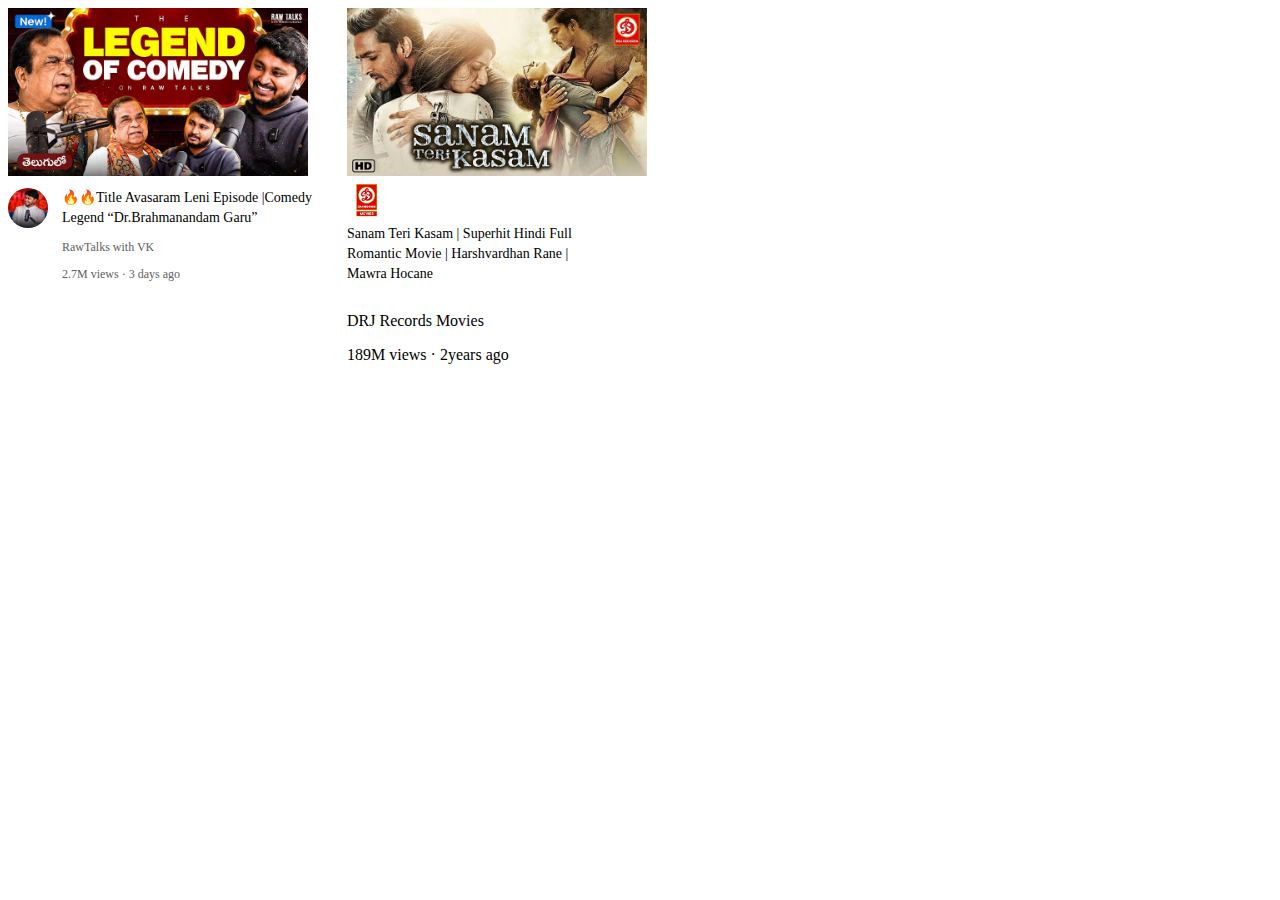
<file: exercise1.html>
<!DOCTYPE html>
<html>
    <head>
<title>youtube.com</title>
<style>
    .video-preview{
        display: inline-block;
        width:300px;
        vertical-align: top;
        margin-right: 15px;
    }
    .class2{
        display: inline-block;
        width:400px;
        margin-left: 20px;
        vertical-align: top;
    }
    .class3{
        display: inline-block;
        width:300px;
       margin-left: 20px;
       vertical-align: top;
    }
    .thumbnail-row {
        margin-bottom: 12px;
      }
      .video-author {
        margin-bottom: 4px;
      }  
   
    .channelpicture{
        display:inline-block;
        width:50px;
        vertical-align: top;
    }
    .videoInfo{
        display:inline-block;
        width:200px;
    }
    .video-author,
      .video-stats {
        font-size: 12px;
        color: rgb(96, 96, 96);
      }
      .video-title {
        margin-top: 0;
       width:250px;
        
        font-size: 14px;
        
        line-height: 20px;
        margin-bottom: 12px;

      
      }
      .profile-picture {
        width: 40px;
        border-radius: 50px;
        display: inline-block;
       
      }
      .thumbnail {
        width: 300px;
        display: block;
      }
</style>
    </head>
    <body>
       
        <div class="video-preview" >
          <div class="thumbnail-row">
            <img class="thumbnail"  src="bramhanadam.png">
          </div>
          <div>
            <div class="channelpicture">
              <img class="profile-picture" src="channelProfile.png">
            </div>
            
            <div class="videoInfo"> 
              <p class="video-title">🔥🔥Title Avasaram Leni Episode |Comedy Legend “Dr.Brahmanandam Garu”</p>
            
            
              <p class="video-author">RawTalks with VK</p>
            
              <p class="video-stats">2.7M views &middot; 3 days ago</p>
            </div>
        </div>  
     </div>
<div class="class2">
<div>
<img style="width:300px" src="sanam.png">
</div>
<div>
<div>
    <img style="display: inline-block;width:40px;margin-left: 0px;"src="channels4_profile.png">
</div>
<div class="videoInfo">
    <p style="display: inline-block;vertical-align: top;width:250px;margin-top: 0px;line-height: 20px;margin-bottom: 12px;font-size: 14px;">Sanam Teri Kasam | Superhit Hindi Full Romantic Movie | Harshvardhan Rane | Mawra Hocane</p>
    <p>DRJ Records Movies </p>
    <p>189M views &middot; 2years ago</p>
</div>
</div>
</div>         
    </body>
</html>
</file>
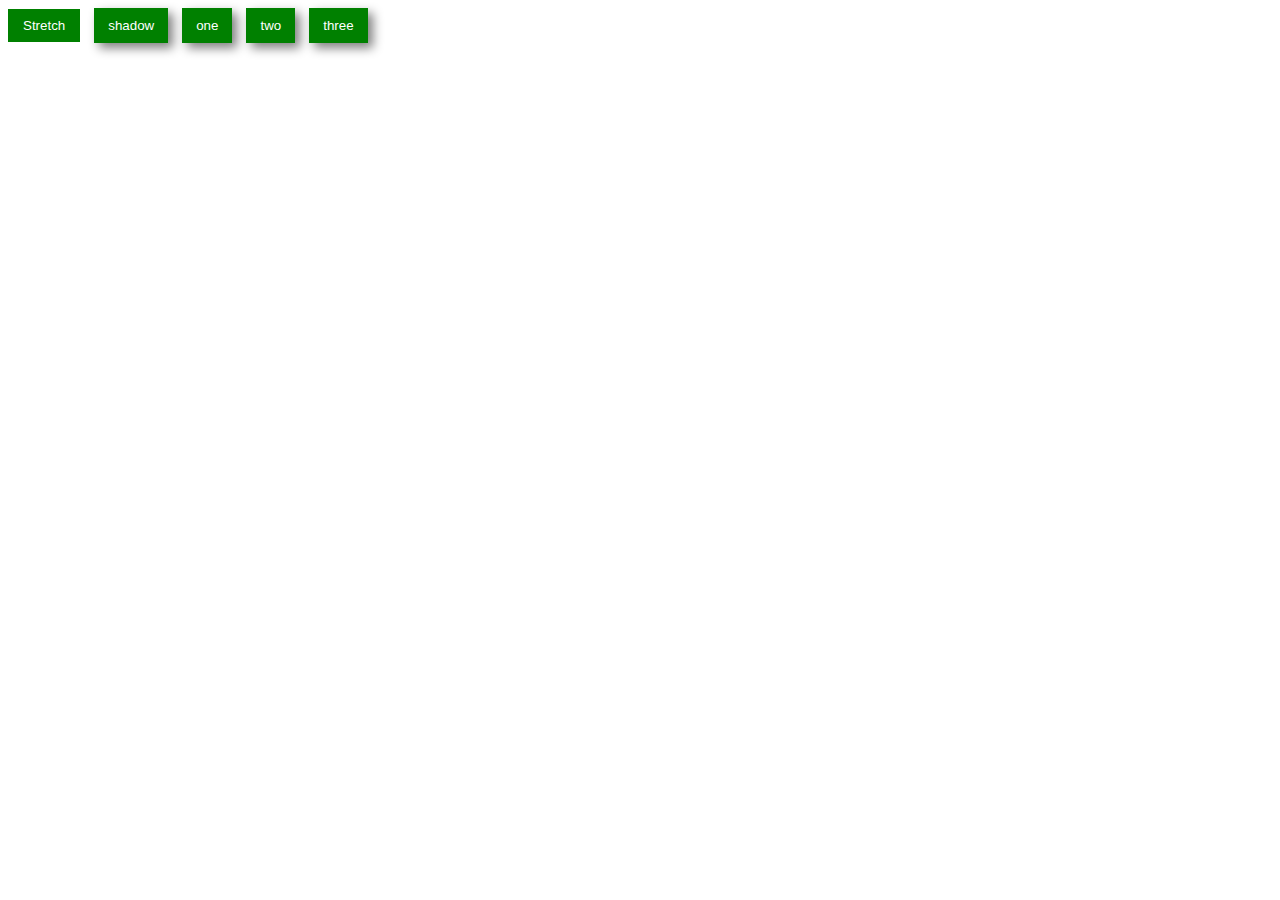
<file: exercise2.html>
<!DOCTYPE html>
 <html>
<head>
    <title>exercise2</title>


<style>
    .stretch{
        background-color: green;
        color:white;
        padding-left: 15px;
        padding-right: 15px;
        padding-top: 9px;
        padding-bottom: 9px;
        border: none;
       
        transition:padding-left 1s,padding-right 1s,  padding-top 1s,padding-bottom 1s;
    }
    .stretch:hover{
        padding-left: 18px;
        padding-right: 18px;
        padding-top: 15px;
        padding-bottom: 15px;
    }
    .shadow{
        background-color: green;
        color:white;
        padding-left: 14px;
        padding-right: 14px;
        padding-top: 10px;
        padding-bottom: 10px;
        margin-left: 10px;
        border:none;
        box-shadow: 5px 5px 10px gray;
        cursor: pointer;
    }
    .one{
        background-color: green;
        color:white;
        padding-left: 14px;
        padding-right: 14px;
        padding-top: 10px;
        padding-bottom: 10px;
        margin-left: 10px;
        border:none;
        box-shadow: 5px 5px 10px gray;
        cursor: pointer;
    }
    .two{
        background-color: green;
        color:white;
        padding-left: 14px;
        padding-right: 14px;
        padding-top: 10px;
        padding-bottom: 10px;
        margin-left: 10px;
        border:none;
        box-shadow: 5px 5px 10px gray;
        cursor: pointer;
    }
    .three{
        background-color: green;
        color:white;
        padding-left: 14px;
        padding-right: 14px;
        padding-top: 10px;
        padding-bottom: 10px;
        margin-left: 10px;
        border:none;
        box-shadow: 5px 5px 10px gray;
        cursor: pointer;
    }
</style>
</head>
<body>
    <button class="stretch">Stretch</button>
    <button class="shadow">shadow</button>
    <button class="one">one</button>
    <button class="two">two</button>
    <button class="three">three</button>
</body>

</html>
</file>
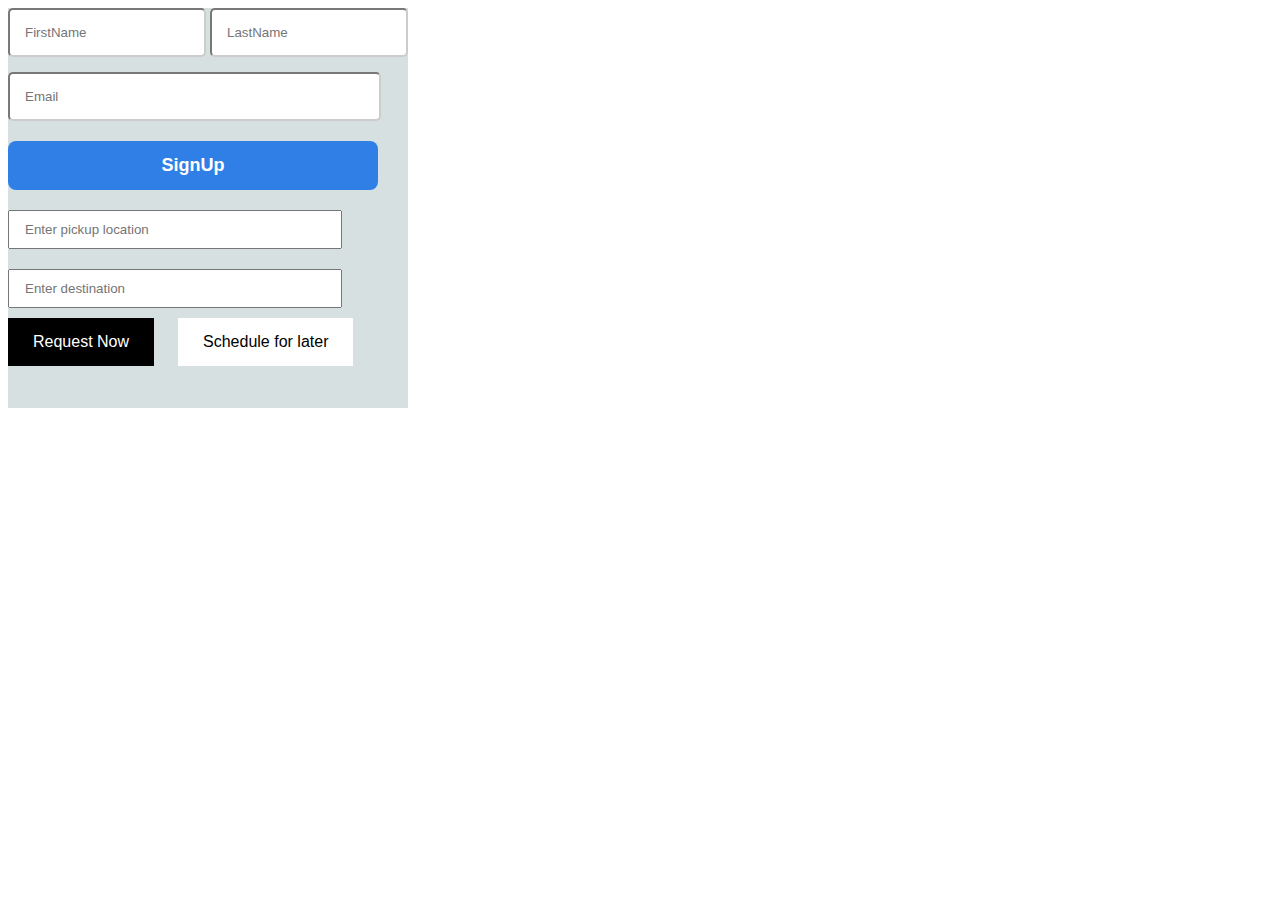
<file: form.html>
<!DOCTYPE html>
<html>
    <head>
        <title>Forms</title>
        <link rel="stylesheet" href="forms.css">
        <style>
            .Name{
                
                border-radius: 5px;
                margin-bottom: 10px;
                border-color: rgb(204, 204, 204);
                padding-left: 15px;
                padding-top: 15px;
                padding-bottom: 15px;
            }
            .email{
                display:block;
                border-radius: 5px;
                margin-top: 5px;
                border-color: rgb(204, 204, 204);
                width:352px;
                padding-left: 15px;
                padding-top: 15px;
                padding-bottom: 15px;
            }
            
            .signupbutton {
  background-color: rgb(47, 127, 231);
  color: white;
  border: none;
  width: 370px;
  padding-top: 14px;
  padding-bottom: 14px;
  font-size: 18px;
  font-weight: bold;
  border-radius: 8px;
  margin-top: 20px;
}
.signupbutton:active{
    background-color:wheat;
}
        </style>
    </head>
    <body>
        <div style="background-color:rgb(214, 224, 224); width:400px; height:400px">
        <input class="Name" type="text" placeholder="FirstName">
        <input class="Name" type="text" placeholder="LastName">
        <input class="email" type="text" placeholder="Email">
        <button class="signupbutton">SignUp</button>
        <input class="pickup" type="text" placeholder="Enter pickup location">
        <input class="drop" type="text" placeholder="Enter destination">
        <button class="requestNowButton">Request Now</button>
        <button class="ScheduleButton">Schedule for later</button>
    </div>
    </body>
</html>
</file>
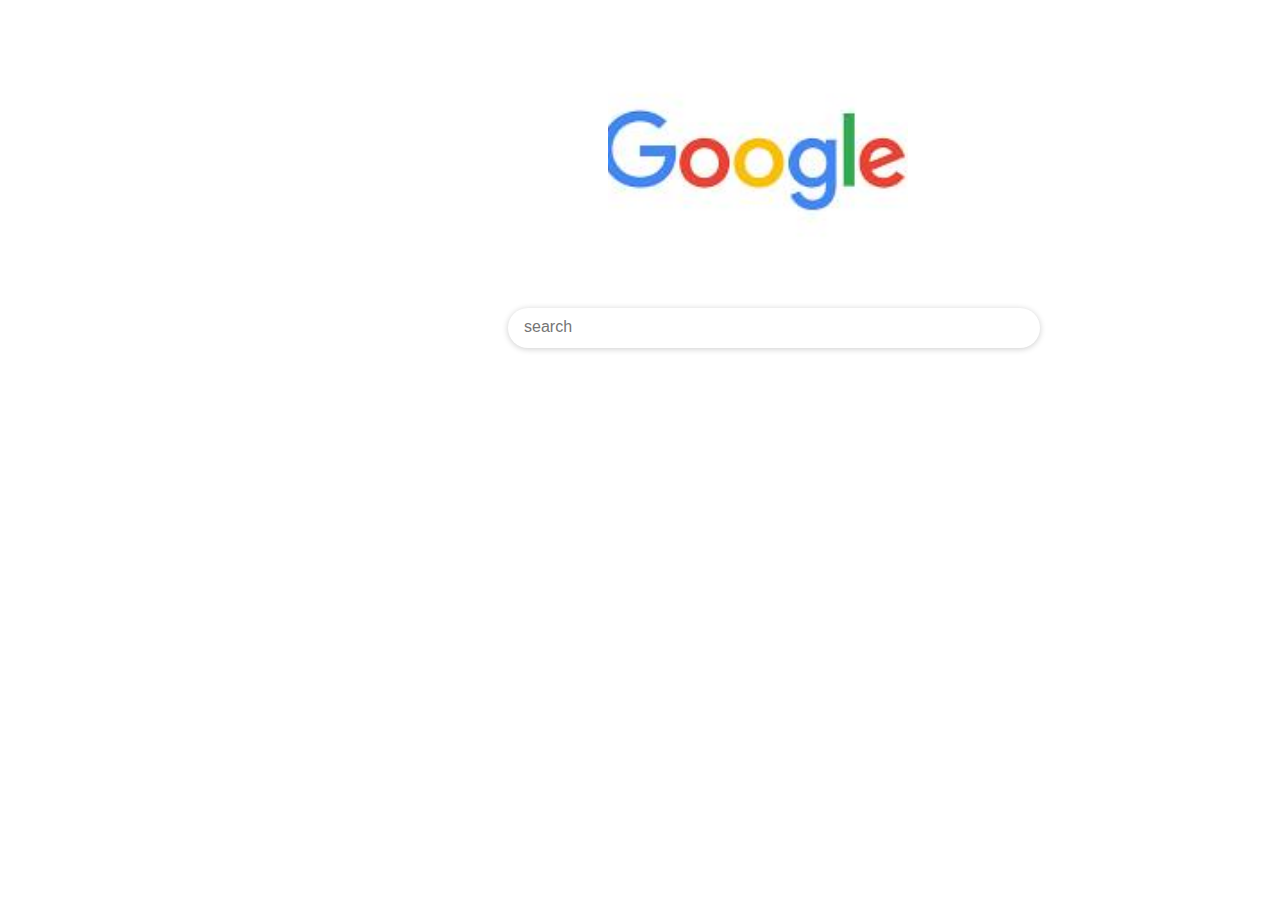
<file: image.html>
<!DOCTYPE html>
<html>
    <head>
        <title>image</title>
        <style>
            .class1{
               height: 300px;
               width: 300px;
                object-fit: cover;
                object-position: center;
              margin-left: 600px;
            }
            .google{
                height: 300px;
               width: 300px;
                object-fit: cover;
                object-position: center;
                margin-left: 600px;
             display: block;
             
            }
            
            input {
  border: none;
  padding-top: 10px;
  padding-bottom: 12px;
  padding-left: 16px;
  padding-right: 16px;
  font-size: 16px;
  width: 500px;
  border-radius: 30px;
  margin-left: 500px;
  box-shadow: 0 1px 6px rgba(0, 0, 0, 0.2);
}
            
        </style>
    </head>
    <body>
        <img class="google"src="google.png">
        <input type="text" placeholder="search">
       
        
        
    </body>
</html>
</file>
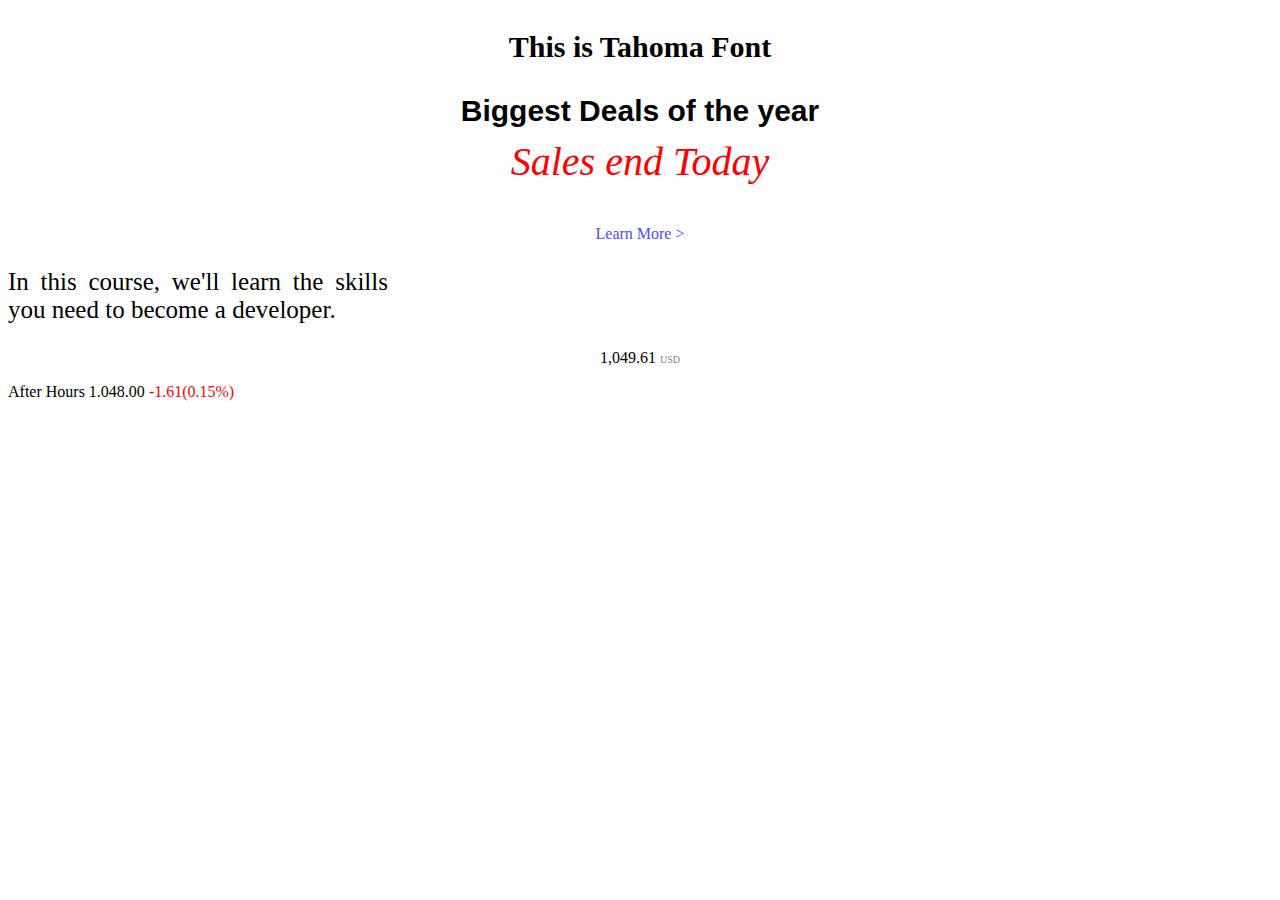
<file: text.html>
<!DOCTYPE html>
<html>
    <head>
        <title>text</title>
        <link rel="stylesheet" href="style.css">
    </head>
    
<body>
    <p class="tahoma">This is Tahoma Font</p>
    <p class="Arial">Biggest Deals of the year</p>
    <p class="text">Sales end Today</p>
    <p class="LearnMore span">Learn More  &gt</p>
    <p class="paragraph">In this course, we'll learn the skills you need to become a developer.</p>
    <p class="number"> 1,049.61  <span class="spanClass1">USD</span></p>
    <p>After Hours 1.048.00 <span class="class2">-1.61(0.15%)</span></p>
</body>


</html>
</file>
<file: forms.css>
.pickup{
display: block;
width:300px;
margin-top: 20px;
padding-left: 15px;
padding-right: 15px;
padding-top: 10px;
padding-bottom:10px ;
}
.drop{
    display: block;
width:300px;
margin-top: 20px;
padding-left: 15px;
padding-right: 15px;
padding-top: 10px;
padding-bottom:10px ;
}
.requestNowButton{
    background-color: black;
    color: white;
    border: none;
    padding-top: 15px;
    padding-bottom: 15px;
    padding-left: 25px;
    padding-right: 25px;
    font-size: 16px;
    margin-right: 20px;
    margin-top: 10px;
  }
  .requestNowButton:active{
 background-color: rgba(255, 255, 255, 0.484);
  }  


.ScheduleButton{
  
    background-color: white;
    color:black;
    border:none;
    padding-top: 15px;
    padding-bottom: 15px;
    padding-left: 25px;
    padding-right: 25px;
    font-size: 16px;
    margin-right: 20px;
    margin-top: 10px;
     
}
</file>
<file: style.css>
.tahoma{
        font-family: tahoma;
        font-weight: bold;
        font-size: 30px;
        text-align: center;
    }
    .Arial{
        font-family: Arial;
        font-size: 30px;
        text-align: center;
        font-weight: bold;
        margin-bottom: 0px;
    }
    .text{
        color:red;
        font-style: italic;
        
        font-size: 40px;
        margin-top: 10px;
       text-align:center;
    } 
    .LearnMore{
        color:rgb(77, 77, 247);
        text-align: center;

    }
    .span:hover{
        text-decoration: underline;
    }
    .paragraph{
        font-size: 25px;
        width:380px;
        text-align:justify;
    }
    .spanClass1{
        font-size: 10px;
        color: gray;
        
    }
    .number{
        text-align: center;
        font-weight: 200px;
    }
    .class2{
        color:red;
    }
</file>
